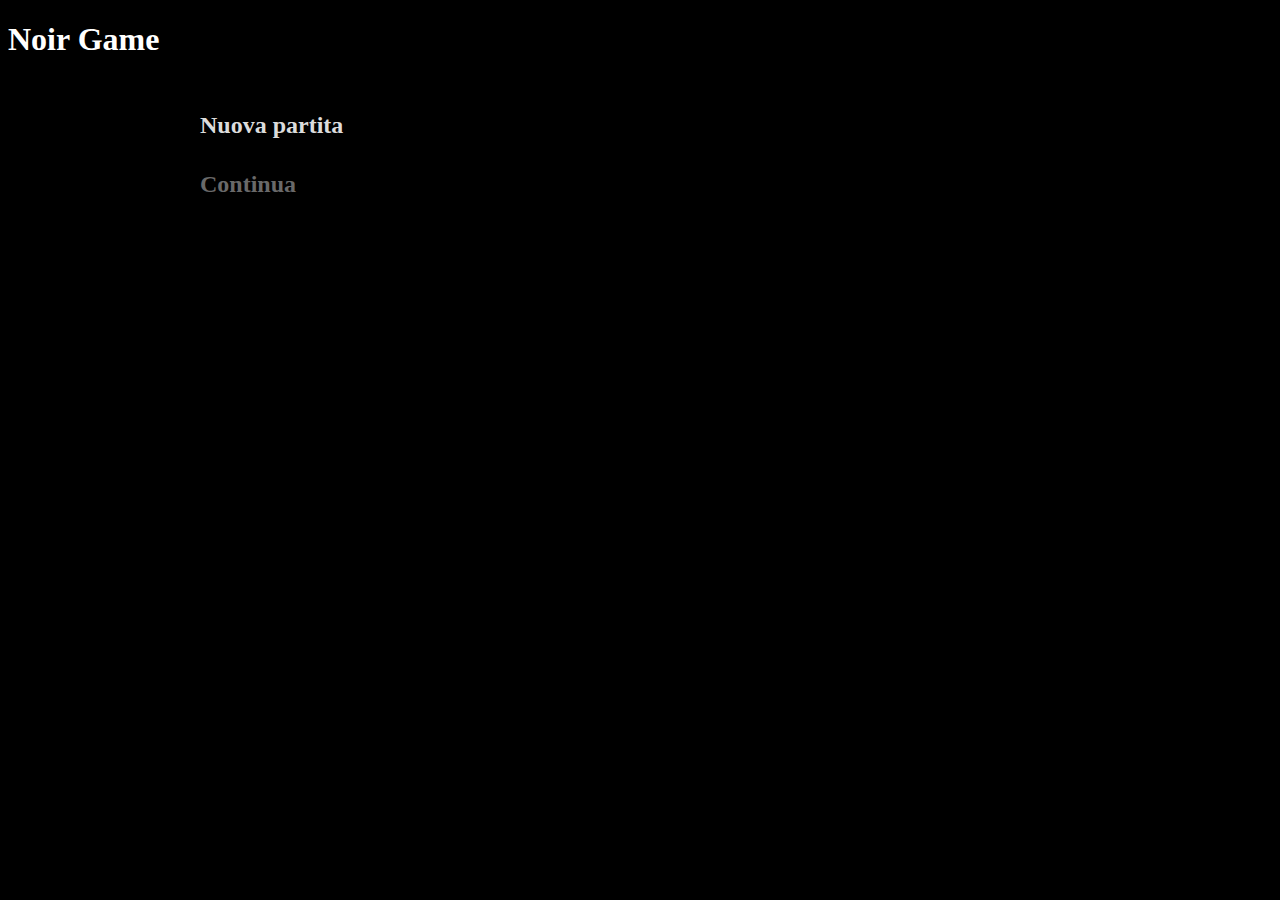
<file: index.html>
<!DOCTYPE html>
<html lang="it">
    <head>
        <meta charset="UTF-8" />
        <meta http-equiv="X-UA-Compatible" content="IE=edge" />
        <meta name="viewport" content="width=device-width, initial-scale=1.0" />
        <title>Noir Game</title>
        <link rel="stylesheet" href="style.css" />
        <script src="https://ajax.googleapis.com/ajax/libs/jquery/3.6.0/jquery.min.js"></script>
    </head>
    <body>
        <h1 onclick="goto('main')">Noir Game</h1>
        <div class="wrap">
            <div class="text show" id="main">
                <ul type="none" class="choices">
                    <li onclick="newGame()"><h2>Nuova partita</h2></li>
                    <li onclick="load()" class="locked" id="continue">
                        <h2>Continua</h2>
                    </li>
                </ul>
            </div>
            <div class="chapter hide" id="0">
                <h2>Capitolo mancante</h2>
                <ol type="A" class="choices">
                    <li onclick="goback()">Torna indietro</li>
                </ol>
            </div>

            <!-- Inizio Capitoli -->

            <div class="chapter hide" id="1">
                <h2>1.</h2>
                <p>
                    17 ottobre 1926, ore 23.12. È una serata piovosa e sei
                    appena rientrato a casa. Il tuo lavoro di investigatore
                    privato ti ha dato da mangiare in passato, ma ormai sono
                    mesi che non ti capita un incarico decente e inizi ad essere
                    a corto di denaro. Ti accendi una sigaretta, ti butti sul
                    tuo letto e allenti la cravatta. L'affitto sta per scadere e
                    ti domandi cosa dirai al padrone di casa quando, tra qualche
                    giorno, busserà alla tua porta. Mentre pensi a cosa
                    inventarti, gli occhi ti si fanno pesanti e inizi ad
                    addormentarti. Proprio mentre stai per sprofondare nel
                    sonno, il tuo telefono inizia a squillare.
                </p>
                <ol type="A" class="choices">
                    <li onclick="goto(2)">Chi sarà a quest'ora?</li>
                    <li onclick="goto(3)">
                        Al diavolo è tardi. Richiameranno domani.
                    </li>
                </ol>
            </div>

            <div class="chapter hide" id="2">
                <h2>2.</h2>
                <p>
                    Rispondi al telefono e una voce maschile ti incalza:
                    «Parlo con <span class="charName">Stephen Wardell</span>?»
                </p>
                <ol type="A" class="choices">
                    <li onclick="goto(0)">Si, sono io.</li>
                    <li onclick="goto(0)">No, <span class="charName">Stephen Wardell</span> non è in casa.</li>
                </ol>
            </div>

            <div class="chapter hide" id="3">
                <h2>3.</h2>
                <p>
                    Affondi la testa sotto il cuscino, ignorando il telefono che
                    smette di suonare. In poco tempo ti sei addormentato.
                </p>
                <ol type="A" class="choices">
                    <li onclick="goto(4)">Dormi fino al mattino.</li>
                </ol>
            </div>

            <div class="chapter hide" id="4">
                <h2>4.</h2>
                <p>
                    Vieni risvegliato bruscamente dall'incessante bussare alla
                    tua porta. È un bussare prepotente, di chi esige una
                    risposta.
                </p>
                <ol type="A" class="choices">
                    <li onclick="goto(0)">Ti alzi e vai alla porta.</li>
                    <li onclick="goto(0)">Resti a letto.</li>
                </ol>
            </div>

        </div>

        <script src="script.js"></script>
    </body>
</html>
</file>
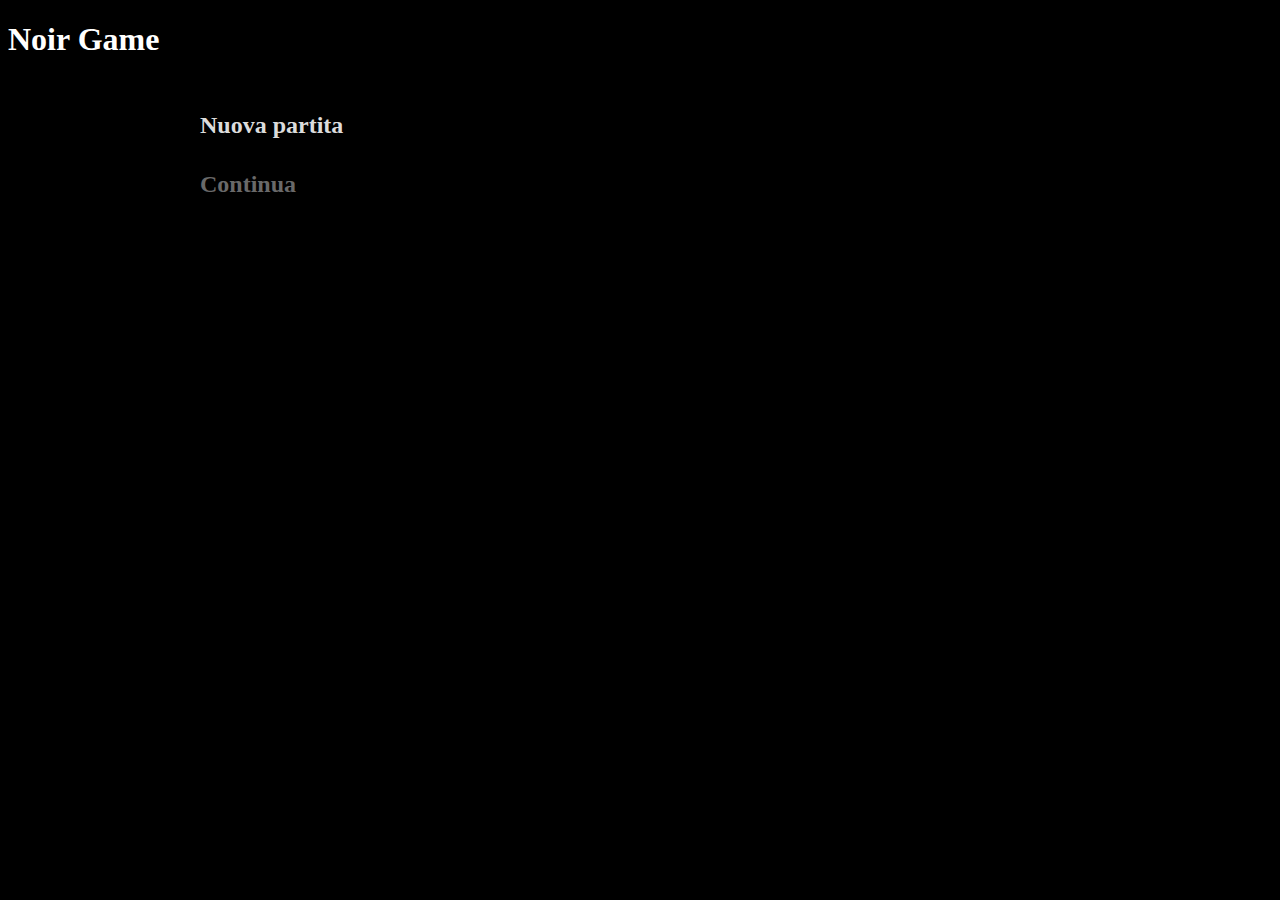
<file: esempio.html>
<!DOCTYPE html>
<html lang="it">
    <head>
        <meta charset="UTF-8" />
        <meta http-equiv="X-UA-Compatible" content="IE=edge" />
        <meta name="viewport" content="width=device-width, initial-scale=1.0" />
        <title>Noir Game</title>
        <link rel="stylesheet" href="style.css" />
        <script src="https://ajax.googleapis.com/ajax/libs/jquery/3.6.0/jquery.min.js"></script>
    </head>
    <body>
        <h1 onclick="goto('main')">Noir Game</h1>
        <div class="wrap">
            <div class="text show" id="main">
                <ul type="none" class="choices">
                    <li onclick="newGame()"><h2>Nuova partita</h2></li>
                    <li onclick="load()" class="locked" id="continue"><h2>Continua</h2></li>
                </ul>
            </div>

            <!-- Inizio Capitoli -->

            <div class="text hide" id="1">
                <h2>1.</h2>
                <p>
                    Trovi una <a href="#" id="chiave" onclick="addItem('chiave')">chiave</a> 
                </p>
                <ol type="A" class="choices">
                    <li onclick="goto(2)">Prosegui</li>
                </ol>
            </div>

            <div class="text hide" id="2">
                <h2>2.</h2>
                <p>
                    C'è una porta chiusa
                </p>
                <ol type="A" class="choices">
                    <li onclick="goto(1)">Torna indietro</li>
                    <li id="use-chiave" onclick="useItem('chiave',false,3)">Usa la chiave per aprire la porta</li>
                </ol>
            </div>
            
            <div class="text hide" id="3">
                <h2>3.</h2>
                <p>
                    Hai aperto la porta
                </p>
                <ol type="A" class="choices">
                    <li onclick="goto(1)">trova la chiave</li>
                    <li onclick="goto(2)">torna alla porta</li>
                    <li onclick="goto(3)">ti trovi qui</li>
                </ol>
            </div>
        </div>

        <script src="script.js"></script>
    </body>
</html>
</file>
<file: style.css>
body {
    background-color: black;
    color: gainsboro;
}

.wrap > div {
    position: absolute;
    left: 0;
    right: 0;
    margin-left: auto;
    margin-right: auto;
    width: 75%;
    margin: auto;
}
.choices>li{
    margin:2em 0;
}

li:hover,
h1 {
    cursor: pointer;
    color: white;
}
li.locked {
    color: dimgray;
}
li.locked:hover {
    cursor: not-allowed;
}
.hide {
    visibility: hidden;
    opacity: 0;
    transition: visibility 1s, opacity 1s ease;
}
.show {
    visibility: visible;
    opacity: 1;
}
a {
    color: deepskyblue;
    text-decoration: none;
}
a:hover {
    cursor: grab;
}
a:active {
    cursor: grabbing;
}
a.taken {
    color: coral;
}
a.taken:hover {
    cursor: default;
}
@keyframes shake {
    50% {
        padding: 0 10px;
    }
}
.shake {
    animation: shake 0.1s ease-out 3;
}
</file>
